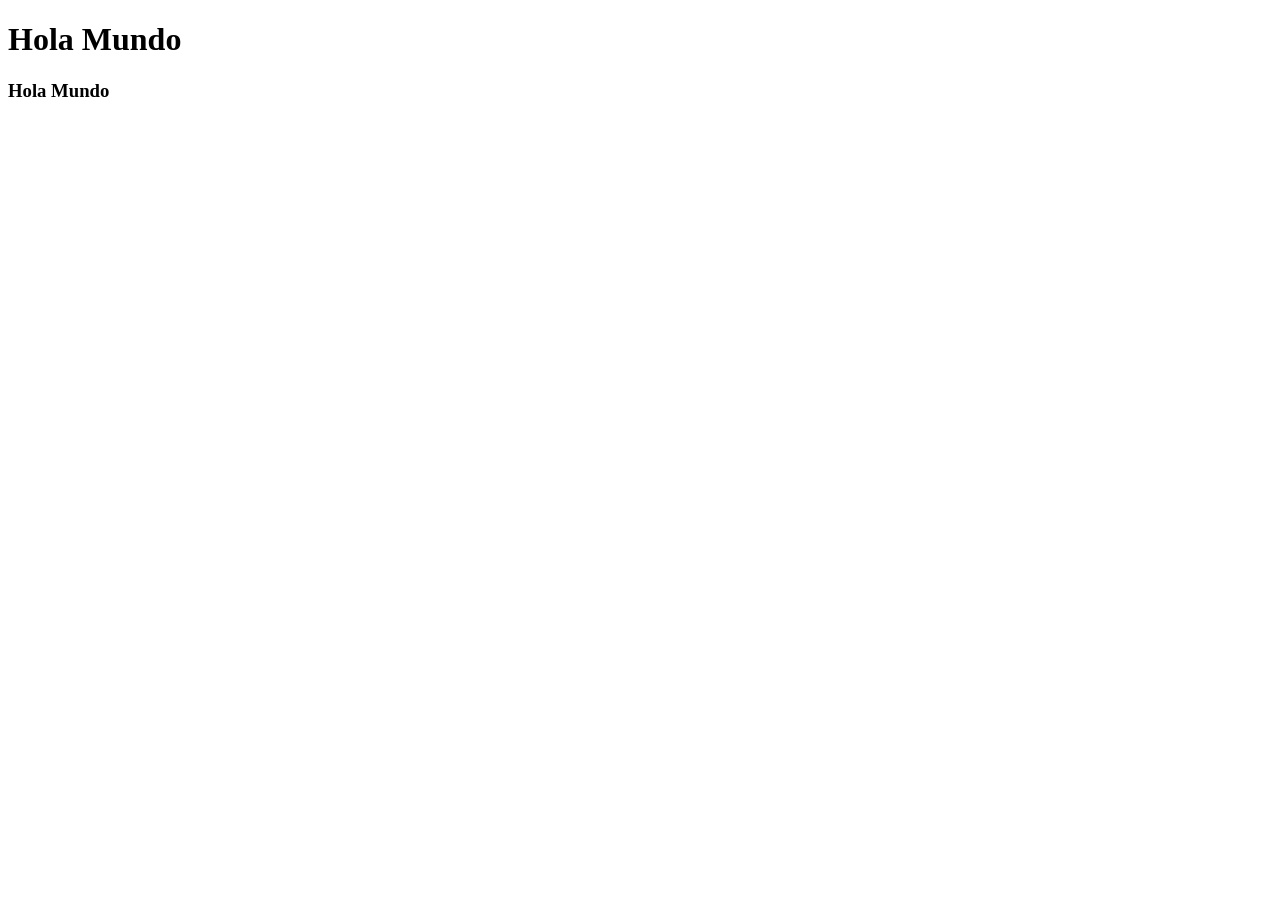
<file: Tarea 1.html>
<!DOCTYPE html>
<html lang="en">
    <head>
        <meta charset="utf-8">
        <title>Mi primer Hola Mundo en HTML</title>
        <meta name="author" content="Luis Angel Chávez Flores">
        <meta name="viewport" content="width=device-width, initial-scale=1">
    </head>
    <body>
        <h1>Hola Mundo</h1>
        <h3>Hola Mundo</h3>
    </body>
</html>
</file>
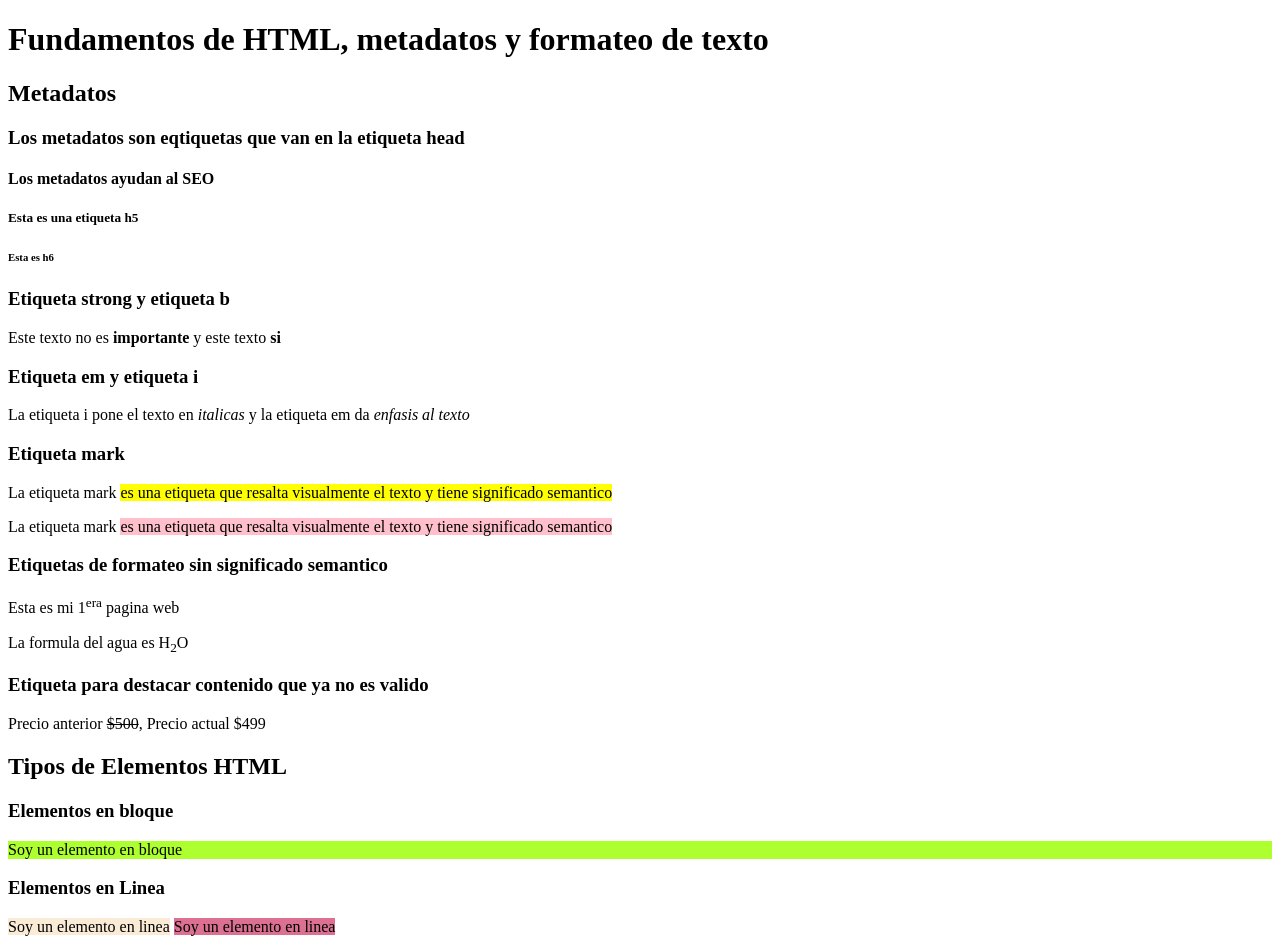
<file: Tarea_2.html>
<!DOCTYPE html>
<html lang="en">
<head>
    <meta charset="UTF-8">
    <meta name="viewport" content="width=device-width, initial-scale=1.0">
    <title>Fundamentos HTML: Metadatos y Formateo de texto en Línea</title>
    <meta name="author" content="Chavez Flores Luis Angel">
    <meta name="keywords" content="HTML, metadato, fundamentos, etiqueta, formateo, texto, desarrollo">
    <meta name="description" content="Este pagina contiene los fundamentos de las etiquetas HTML, el uso de metadatos en una pagina web y el uso de etiquetas para formatear una pagina web">
</head>
<body>
    <!--Etiquetas de encabezado-->
    <h1>Fundamentos de HTML, metadatos y formateo de texto</h1>
    <h2>Metadatos</h2>
    <h3>Los metadatos son eqtiquetas que van en la etiqueta head</h3>
    <h4>Los metadatos ayudan al SEO</h4>
    <h5>Esta es una etiqueta h5</h5>
    <h6>Esta es h6</h6>
    <!-- Etiquetas para dar formato de texto en linea -->
    <h3>Etiqueta strong y etiqueta b</h3>
    <p>Este texto no es <b>importante</b> y este texto <strong>si</strong></p>
    <h3>Etiqueta em y etiqueta i</h3>
    <p>La etiqueta i pone el texto en <i>italicas</i> y la etiqueta em da <em>enfasis al texto</em></p>
    <h3>Etiqueta mark</h3>
    <p>La etiqueta mark <mark>es una etiqueta que resalta visualmente el texto y tiene significado semantico</mark></p>
    <p>La etiqueta mark <span style="background-color: pink">es una etiqueta que resalta visualmente el texto y tiene significado semantico</span></p>
    <h3>Etiquetas de formateo sin significado semantico</h3>
    <p>Esta es mi 1<sup>era</sup> pagina web</p>
    <p>La formula del agua es H<sub>2</sub>O</p>
    <h3>Etiqueta para destacar contenido que ya no es valido</h3>
    <p>Precio anterior <del>$500</del>, Precio actual $499</p>

    <h2>Tipos de Elementos HTML</h2>
    <h3>Elementos en bloque</h3>
    <p style="background-color: greenyellow">Soy un elemento en bloque</p>
    <h3>Elementos en Linea</h3>
    <span style="background-color: antiquewhite;">Soy un elemento en linea</span>
    <span style="background-color: palevioletred;">Soy un elemento en linea</span>
</body>
</html>
</file>
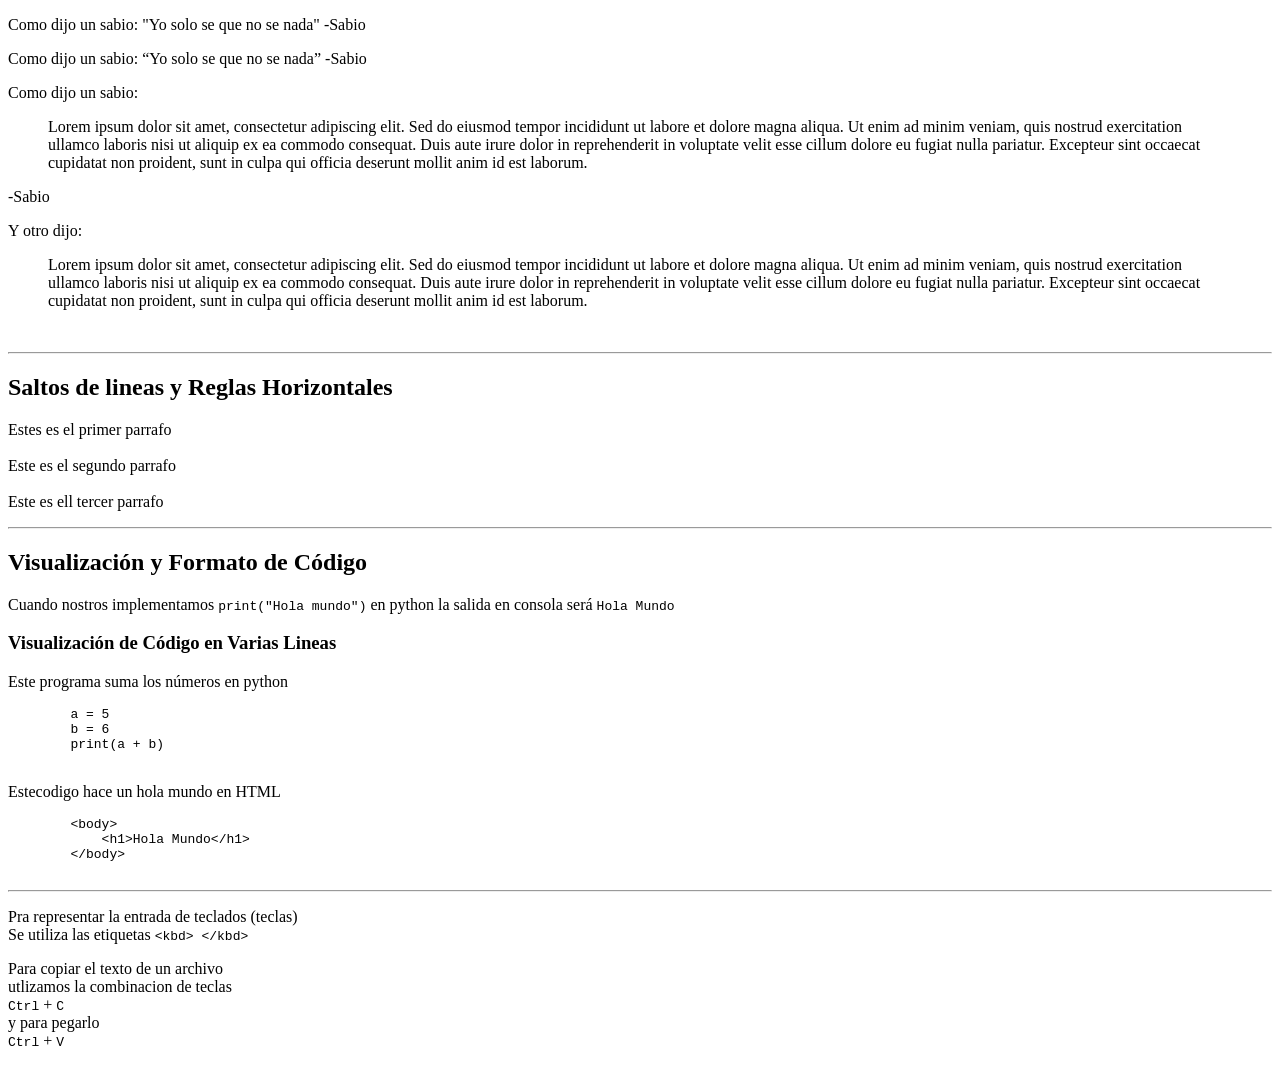
<file: Tarea_3.html>
<!DOCTYPE html>
<html lang="es">
<head>
  <meta name="author" content="Chavez Flores Luis Angel">
  <title>Etiquetas Semanticas y de Formato de Texto 2</title>
</head>
<body>
  <!-- Citas cortas -->
    <p> Como dijo un sabio: "Yo solo se que no se nada" -Sabio </p>
    <p> Como dijo un sabio: <q>Yo solo se que no se nada</q> -Sabio </p>

<!-- Citas largas -->
    <p> Como dijo un sabio:</p>
    <blockquote>
        Lorem ipsum dolor sit amet, consectetur adipiscing elit. Sed do eiusmod tempor incididunt ut labore et dolore magna aliqua. Ut enim ad minim veniam, quis nostrud exercitation ullamco laboris nisi ut aliquip ex ea commodo consequat. Duis aute irure dolor in reprehenderit in voluptate velit esse cillum dolore eu fugiat nulla pariatur. Excepteur sint occaecat cupidatat non proident, sunt in culpa qui officia deserunt mollit anim id est laborum.
    </blockquote>
    -Sabio
    <p> Y otro dijo:</p>
    <blockquote>
        Lorem ipsum dolor sit amet, consectetur adipiscing elit. Sed do eiusmod tempor incididunt ut labore et dolore magna aliqua. Ut enim ad minim veniam, quis nostrud exercitation ullamco laboris nisi ut aliquip ex ea commodo consequat. Duis aute irure dolor in reprehenderit in voluptate velit esse cillum dolore eu fugiat nulla pariatur. Excepteur sint occaecat cupidatat non proident, sunt in culpa qui officia deserunt mollit anim id est laborum.
    </blockquote>
    <br><hr>
<h2>Saltos de lineas y Reglas Horizontales </h2>
<p>Estes es el primer parrafo <br><br> Este es el segundo parrafo<br><br> Este es ell tercer parrafo</p>
<hr>
    <h2>Visualización y Formato de Código</h2>
    <p> Cuando nostros implementamos <code>print("Hola mundo")</code> en python la salida en consola será <code>Hola Mundo</code></p>
    <h3>Visualización de Código en Varias Lineas</h3>
    <p>Este programa suma los números en python
    <pre>
        a = 5
        b = 6
        print(a + b)
    </pre></p>
    <p>Estecodigo hace un hola mundo en HTML</p>
    <!--Para escribri caracteres especiales en HTML se utlizan unas etiquetas especiales para aviasar al anvegador como <> -->
    <pre>
        &lt;body&gt;
            &lt;h1&gt;Hola Mundo&lt;/h1&gt;
        &lt;/body&gt;
    </pre>
    <hr>
    <p>Pra representar la entrada de teclados (teclas) <br>
    Se utiliza las etiquetas <code>&lt;kbd&gt; &lt;/kbd&gt;</code>
    </p>
    <p>Para copiar el texto de un archivo <br>
    utlizamos la combinacion de teclas <br> <kbd>Ctrl</kbd> + <kbd>C</kbd> <br> y para pegarlo <br> <kbd>Ctrl</kbd> + <kbd>V</kbd> 
    </p>
</body>
</file>
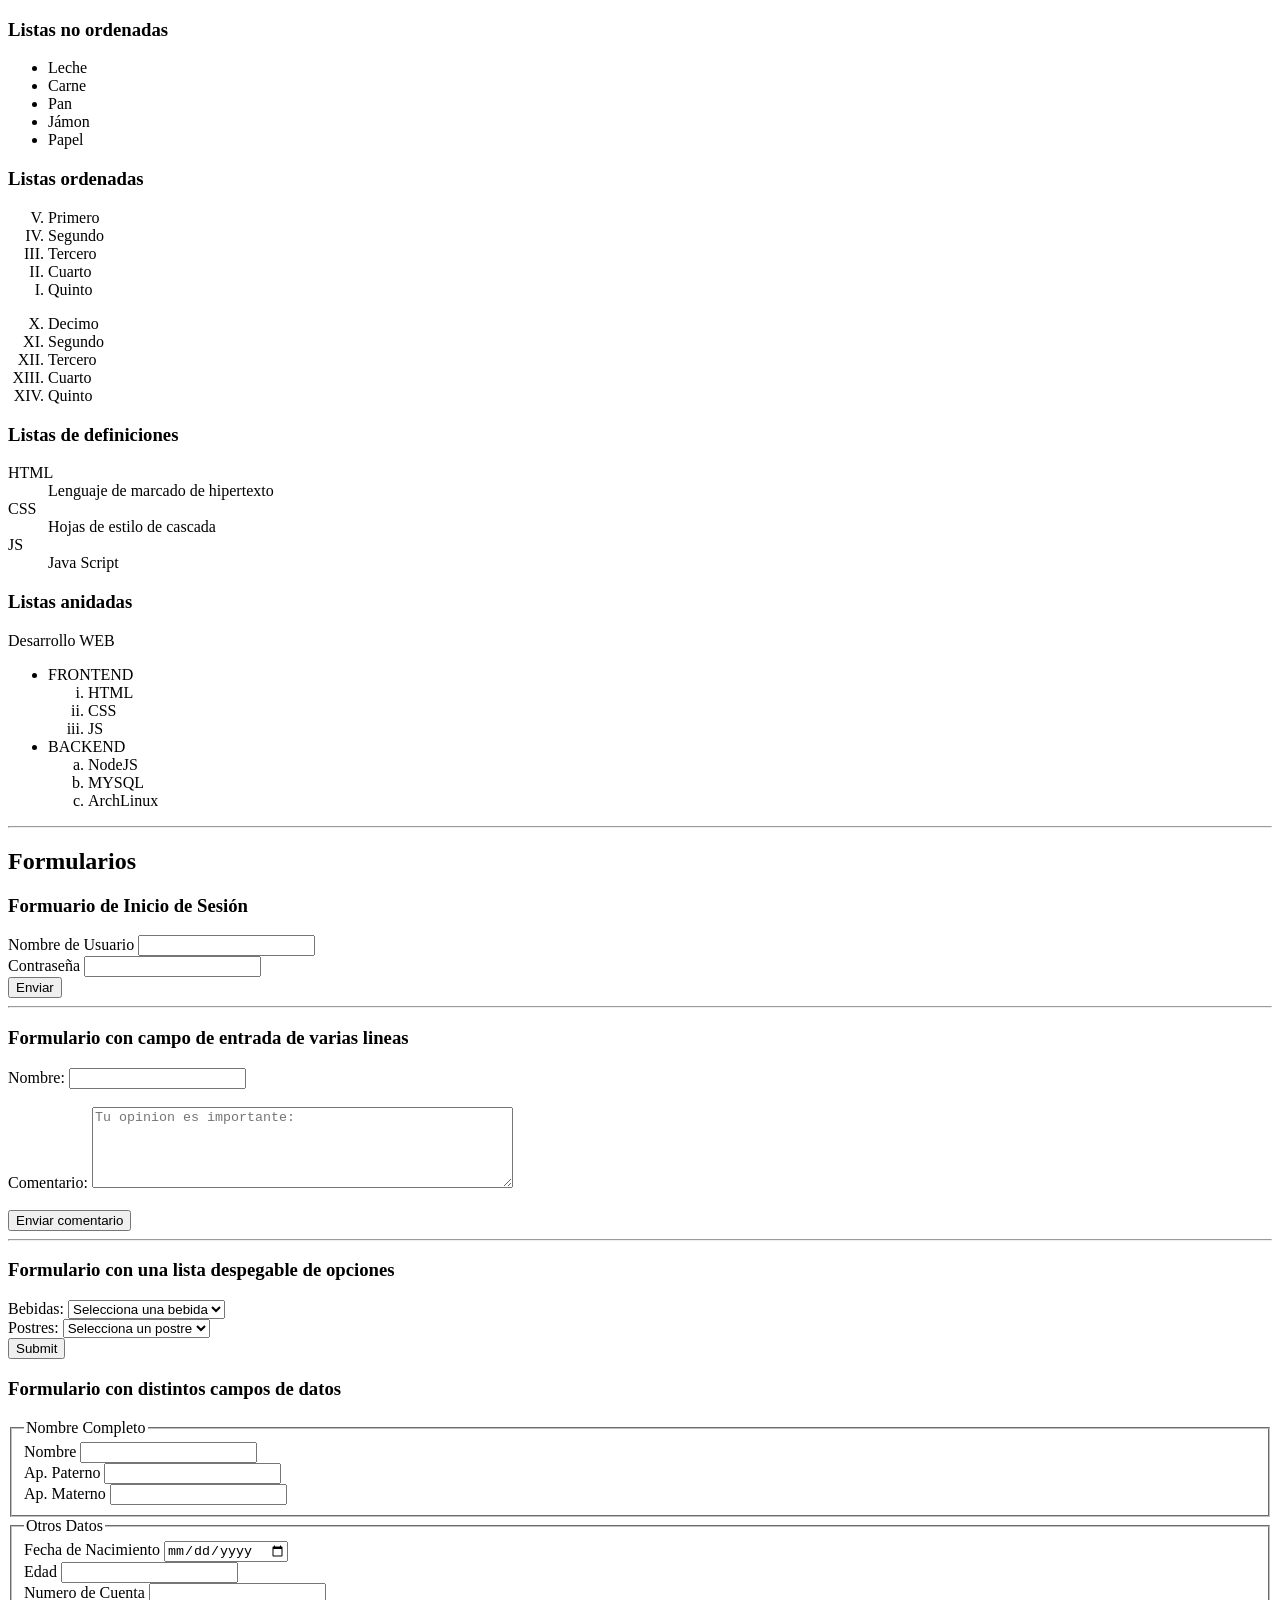
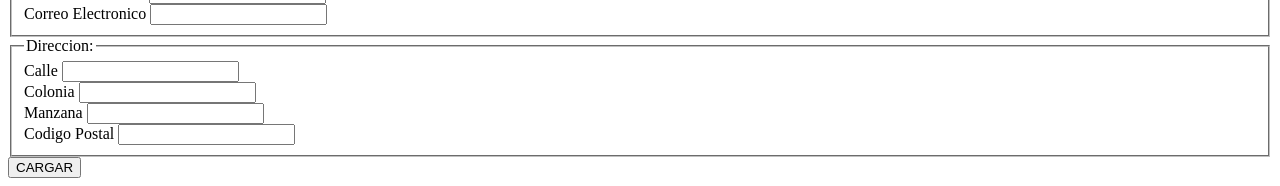
<file: Tarea_6.html>
<!DOCTYPE html>
<html lang="en">
<head>
    <meta charset="UTF-8">
    <meta name="viewport" content="width=device-width, initial-scale=1.0">
    <meta name="author" content="Chávez Flores Luis Angel">
    <title>Listas y formularios</title>
</head>
<body>
    <div>
        <h3>Listas no ordenadas</h3>
        <ul>
            <li>Leche</li>
            <li>Carne</li>
            <li>Pan</li>
            <li>Jámon</li>
            <li>Papel</li>
        </ul>
        <h3>Listas ordenadas</h3>
        <ol type="I" reversed>
            <li>Primero</li>
            <li>Segundo</li>
            <li>Tercero</li>
            <li>Cuarto</li>
            <li>Quinto</li>
        </ol>
          <ol type="I" start="10">
            <li>Decimo</li>
            <li>Segundo</li>
            <li>Tercero</li>
            <li>Cuarto</li>
            <li>Quinto</li>
        </ol>
        <h3>Listas de definiciones</h3>
        <dl>
            <dt>HTML</dt>
            <dd>Lenguaje de marcado de hipertexto</dd>
            <dt>CSS</dt>
            <dd>Hojas de estilo de cascada</dd>
            <dt>JS</dt>
            <dd>Java Script</dd>
        </dl>
        <h3>Listas anidadas</h3>
        <p>Desarrollo WEB</p>
        <ul>
            <li>FRONTEND</li>
                <ol type="i">
                    <li>HTML</li>
                    <li>CSS</li>
                    <li>JS</li>
                </ol>
            <li>BACKEND</li>
                <ol type="a">
                    <li>NodeJS</li>
                    <li>MYSQL</li>
                    <li>ArchLinux</li>
                </ol>
        </ul>
    </div>
    <hr>
    <div>
        <h2>Formularios</h2>
        <h3>Formuario de Inicio de Sesión</h3>
        <form action="https://www.youtube.com/watch?v=dQw4w9WgXcQ" method="get">
            <label for="username">Nombre de Usuario</label>
            <input type="text" id="username" name="username">
            <br>
            <label for="password">Contraseña</label>
            <input type="password" id="password" name="password">
            <br>
            <button type="submit">Enviar</button>
        </form>
    </div>
    <hr>
    <h3>Formulario con campo de entrada de varias lineas</h3>
        <form action="validar.js" method="post">
            <label for="name">Nombre:</label>
            <input type="text" id="name" name="name" required>
            <br><br>
            <label for="opinion">Comentario:</label>
            <textarea name="opinion" id="opinion" placeholder="Tu opinion es importante:" required rows="5"  cols="50"></textarea>
            <br><br>
            <button type="submit"> Enviar comentario</button>

            <hr>

            <h3>Formulario con una lista despegable de opciones</h3>
            <form action="/opciones" method="post">
                <label for="bebidas">Bebidas:</label>
                <select name="bebidas" id="bebidas">
                    <option value="" disabled selected>Selecciona una bebida</option>
                    <option value="coca_cola">Coca-Cola</option>
                    <option value="pepsi">Pepsi</option>
                    <option value="boing">Boing</option>
                    <option value="jarritos">Jarritos</option>

                </select>
                <br>
                <label for="postres">Postres:</label>
                <select name="postres" id="postres">
                    <option value="" disabled selected>Selecciona un postre</option>
                    <option value="pay_limon">Pay de limon</option>
                    <option value="pay_fresa">Pay de fresa</option>
                    <option value="flan">Flan</option>
                    <option value="arroz_leche">Arroz con Leche</option>
                </select>
                <br>
                <input type ="submit">
                </form>
            
                <h3>Formulario con distintos campos de datos</h3>
                <form action="datos.php" method="post">
                    <fieldset>
                        <legend>Nombre Completo</legend>
                        <label for="nombre">Nombre</label>
                        <input type="text" id="nombre" name="nombre" required>
                        <br>
                        <label for="ap_paterno">Ap. Paterno</label>
                        <input type="text" id="ap_paterno" name="ap_paterno" required>
                        <br>
                        <label for="ap_materno">Ap. Materno</label>
                        <input type="text" id="ap_materno" name="ap_materno" required>
                    </fieldset>
                    <fieldset>
                        <legend>Otros Datos</legend>
                        <label for="fecha_nacimiento"> Fecha de Nacimiento</label>
                        <input type="date" id="fecha_nacimiento" name="fecha_nacimiento" required>
                        <br>
                        <label for="edad">Edad</label>
                        <input type="numbre" id="edad" name="edad" required min="18" max="90">
                        <br>
                        <label for="numero_cuenta">Numero de Cuenta</label>
                        <input type="text" id="numero_cuenta" name="numero_cuenta" required pattern="[0-9]{9}">
                        <br>
                        <label for="email">Correo Electronico</label>
                        <input type="email" id="email" name="email" required>
                    </fieldset>

                    <fieldset>
                    <legend>Direccion: </legend>
                    <label for="Calle">Calle</label>
                    <input type="text" name="Calle" id="Calle" required>
                    <br>
                    <label for="Colonia">Colonia</label>
                    <input type="text" name="Colonia" id="Colonia" required ">
                    <br>
                    <label for="Manzana">Manzana</label>
                    <input type="number" name="Manzana" id="Manzana" required pattern="[0-9]{2}">
                    <br>
                    <label for="Codigo_Postal">Codigo Postal</label>
                    <input type="text" name="Codigo_Postal" id="Codigo_Postal" required>
                    <br>
                </fieldset>
                <button type="submit">CARGAR</button>
                </form>

</body>
</html>
</file>
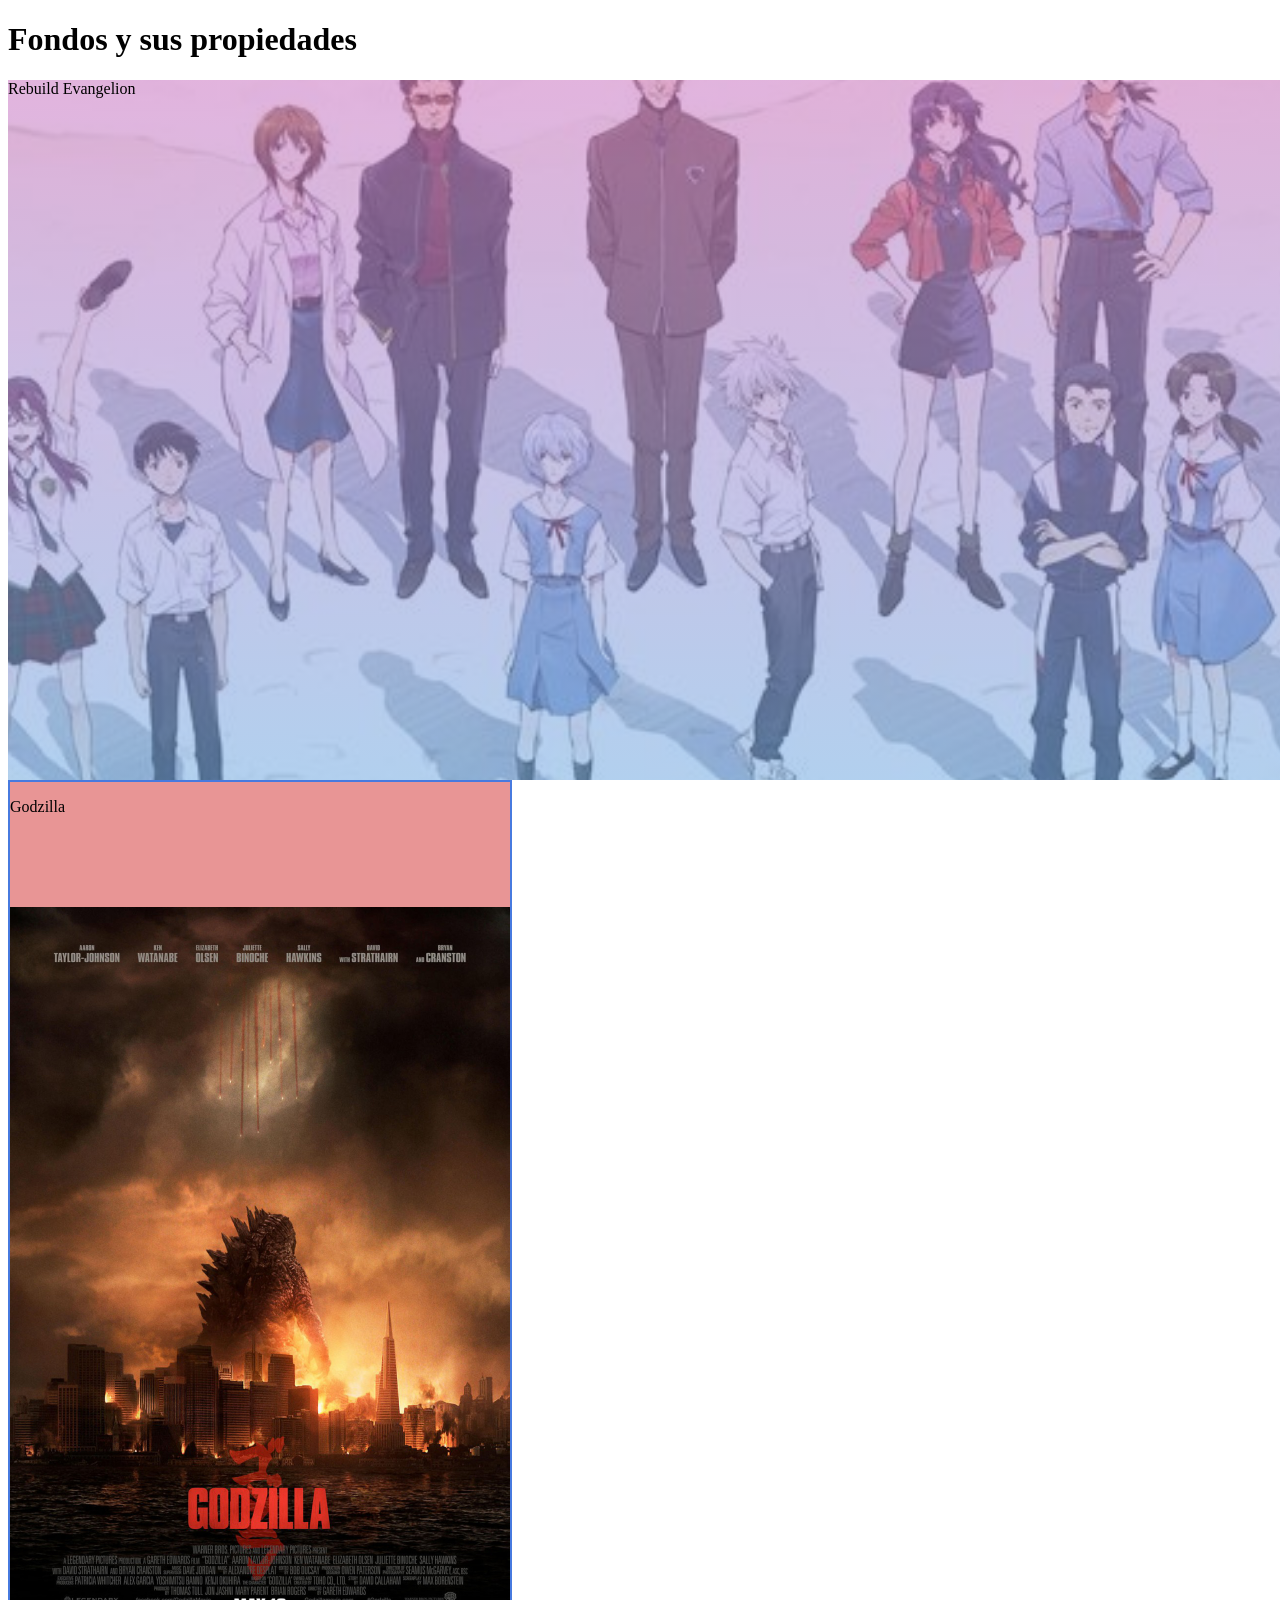
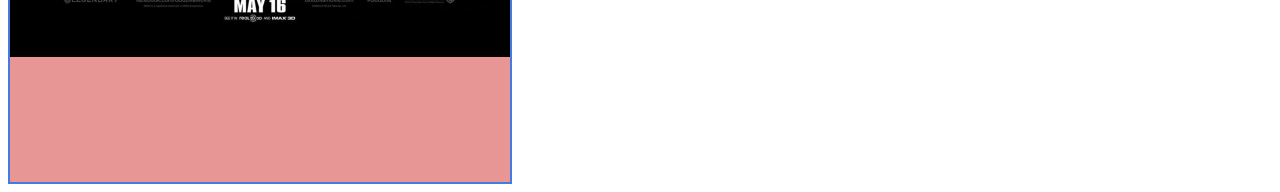
<file: Tarea_10/Tarea_10.html>
<!DOCTYPE html>
<html lang="en">
<head>
    <meta charset="UTF-8">
    <meta name="viewport" content="width=device-width, initial-scale=1.0">
    <title>CSS</title>
    <meta name="author" content="Chávez Flores Luis Angel">
    <link rel="stylesheet" type="text/css" href="estilos/estilos.css">
</head>
<body>
    <header> 
        <h1>Fondos y sus propiedades</h1>
    </header>

    <main>
        <!-- Quitamos la etiqueta <img> porque la imagen ahora es el fondo CSS -->
        <section class="fondo-evangelion"> 
            <p>Rebuild Evangelion</p>
        </section>
            
        <!-- Quitamos la etiqueta <img> de aquí también -->
        <section class="fondo-godzilla">
            <p>Godzilla</p>
        </section>
    </main>
</body>
</html>
</file>
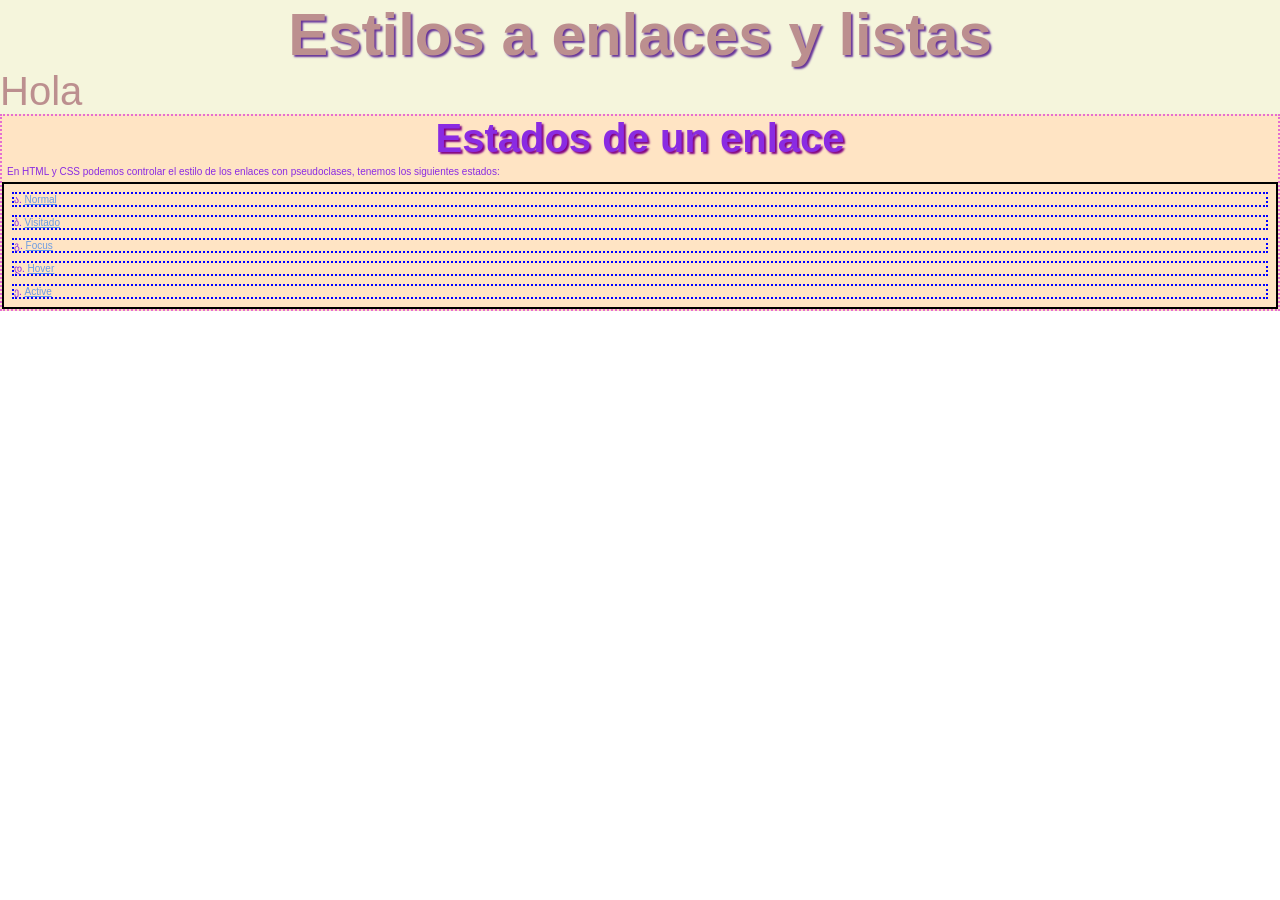
<file: Tarea_12/Tarea_12.html>
<!DOCTYPE html>
<html lang="en">
<head>
    <meta charset="UTF-8">
    <meta name="viewport" content="width=device-width, initial-scale=1.0">
    <meta name="author" content="Chavez Flores Luis Angel">
    <link rel="stylesheet" href="styles/styles.css">
    <title>Estilosa enlaces y listas</title>
</head>
<body>
    <header id="encabezado">
        <h1>Estilos a enlaces y listas</h1>
        <p>Hola</p>
    </header>
    <section class="contenedor-enlaces">
        <article class="enlaces">
            <h2>Estados de un enlace</h2>
            <p>
                En HTML y CSS podemos controlar el estilo de los enlaces con pseudoclases, tenemos los siguientes estados:
            </p>
            <ul>
                <li><a href="https://youtube.com">Normal</a></li>
                <li><a href="https://facebook.com">Visitado</a></li>
                <li><a href="https://gmail.com">Focus</a></li>
                <li><a href="https://instagram.com">Hover</a></li>
                <li><a href="https://tiktok.com">Active</a></li>
            </ul>
        </article>
    </section>
</body>
</html>
</file>
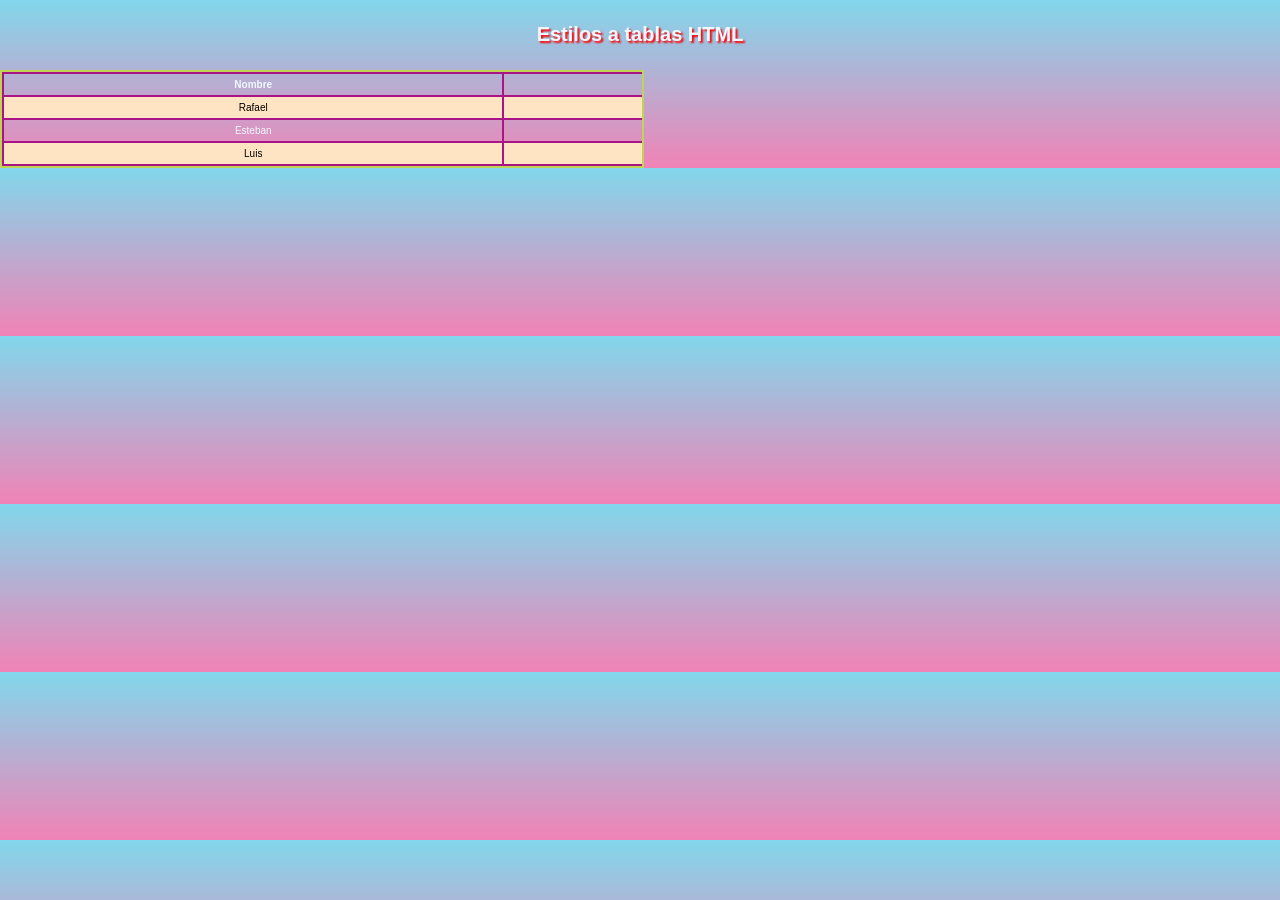
<file: Tarea_13/Tarea_13.html>
<!DOCTYPE html>
<html lang="en">
<head>
    <meta charset="UTF-8">
    <meta name="viewport" content="width=device-width, initial-scale=1.0">
    <meta name="Author" content="Chávez Flores Luis Angel">

    <link rel="stylesheet" href="css/styles.css">
    <title> Estilos tablas</title>
</head>
<body>

    <header id="encabezado">
        <h1>Estilos a tablas HTML</h1>
    </header>

    <section class="contenedor-tabla">
        <table class="tabla-alumnos">
            <tr>
                <th>Nombre</th>
                <th>Numero de cuenta</th>
            </tr>
            <tr>
                <td>Rafael</td>
                <td>322287549</td>
            </tr>
            <tr>
                <td>Esteban</td>
                <td>322854900</td>
            </tr>
            <tr>
                <td>Luis</td>
                <td>322130975</td>
            </tr>
        </table>

    </section>
    
</body>
</html>
</file>
<file: Tarea_10/estilos/estilos.css>
.fondo-evangelion {
    background-image: linear-gradient(to top, rgba(89, 175, 232, 0.5), rgba(214, 118, 193, 0.574)), url('../assets/Evangelion.jpg');
    background-size: cover;
    background-repeat: no-repeat;
    background-position: center;
    background-attachment: fixed;
    width: 2000px;
    height: 700px;
}

.fondo-godzilla {
    background-color: rgba(217, 76, 76, 0.588);
    background-image: url('../assets/Godzilla.jpg');
    background-position: center;
    background-size: contain;
    background-repeat: no-repeat;
    background-attachment: scroll;
    width: 500px;
    height: 1000px;
    border: 2px solid rgb(71, 122, 223);
}
</file>
<file: Tarea_12/styles/styles.css>
html{
    font-size: 10px;
}

*{
    padding: 0%;
    margin: 0%;
}

body{
    padding: 0%;
    margin: 0%;
    font-family: 'Lucida Sans', 'Lucida Sans Regular', 'Lucida Grande', 'Lucida Sans Unicode', Geneva, Verdana, sans-serif;

    a:link{
    color: rgb(109, 156, 226);
    text-decoration: underline;
}

a:visited{
    color: aquamarine;
    text-decoration: line-through;
}

a:focus{
    background-color: brown;
    color: black;
    border: 2px dotted yellowgreen;
}

a:hover{
    font-size: 20px;
    color: peru;
    background-color: blanchedalmond;
    border: 2px solid black;
}

a:active{
    font-size: 20px;
    background-color: burlywood;
    color: gray;
    border: 2px solid rebeccapurple;
}
}

#encabezado{
    background-color: beige;
    color: rosybrown;
    font-size: 2em;
}

#encabezado p{
    font-size: 2em;
}

#encabezado h1{
    text-align: center;
    text-shadow: 2px 2px 2px rebeccapurple;
    font-size: 3em;
}

.contenedor-enlaces{
    border: 2px dotted rgb(228, 110, 210);
    background-color: bisque;
    color: blueviolet;
}

.enlaces h2{
    text-shadow: 2px 2px 2px purple;
    text-align: center;
    font-size: 4rem;
}

.enlaces p{
    text-align: justify;
    padding: 5px;
}

.enlaces ul{
    border: 2px solid black;
}

.enlaces ul li{
    border: 0.2rem dotted blue;
    margin: 0.8rem;
    list-style-type: georgian;
    list-style-position: inside;
}
</file>
<file: Tarea_13/css/styles.css>
html{
    font-size: 10px;
}

body{
    font-family: 'Lucida Sans', 'Lucida Sans Regular', 'Lucida Grande', 'Lucida Sans Unicode', Geneva, Verdana, sans-serif;
    padding: 0;
    margin: 0;
    background-image: linear-gradient(to top, rgb(240, 131, 182), rgb(130, 215, 236));
    color: aliceblue;
}
#encabezado{
    padding: 0.5rem;
    margin: 0.5rem;
    border: 0.2rem;
}
#encabezado h1{
    text-align: center;
    text-shadow: 0.2rem 0.2rem 0.2rem red;
}
.contenedor-tabla{
    border: 0.2rem solid rgb(191, 212, 83);
    width: 50%;
    overflow-x: scroll;
}
.tabla-alumnos{
    border: 0.2rem solid rgb(190, 45, 118);
    border-collapse: collapse;
    text-align: center;
    width: 150rem;
}
.tabla-alumnos th, .tabla-alumnos td{
    border: 0.2rem solid rgb(169, 20, 134);
    padding: 0.5rem;
}
.tabla-alumnos tr:nth-child(even){
    background-color: bisque;
    color: black;
}

.tabla-alumnos tr:hover{
    font-size: xx-large;
    background-color: rgb(9, 16, 14);
    color: rgb(225, 240, 131);
}
</file>
